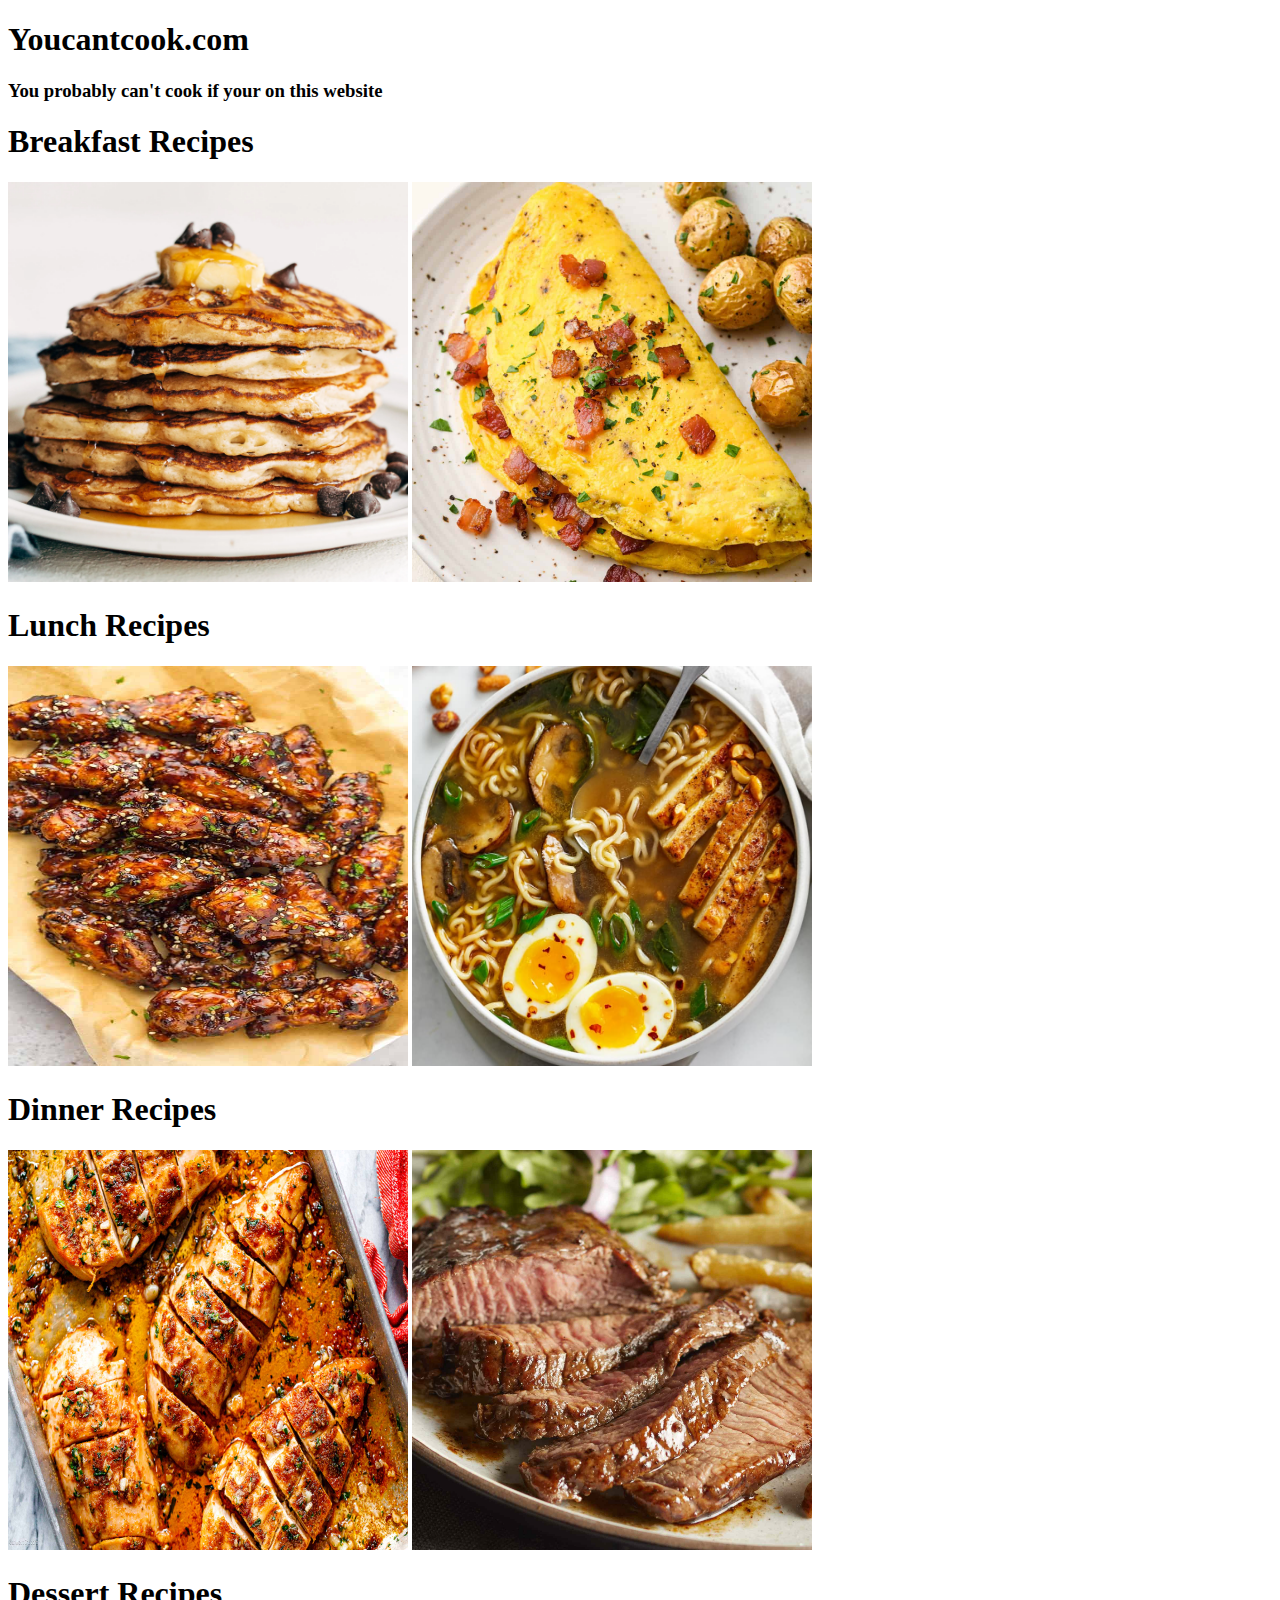
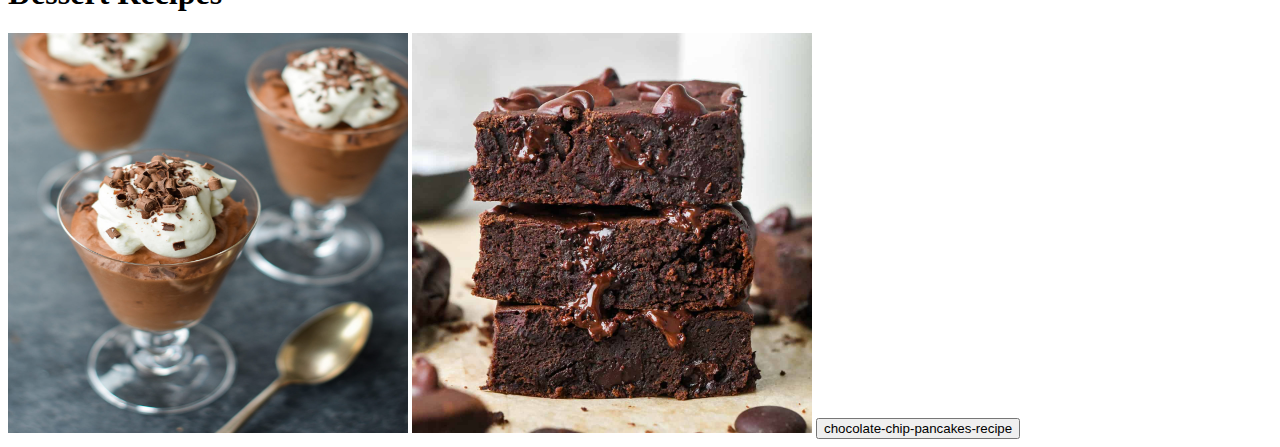
<file: index.html>
<!DOCTYPE html>
<html lang="en">
<head>
    <meta charset="UTF-8">
    <meta name="viewport" content="width=device-width, initial-scale=1.0">
    <title>Youcantcook.com</title>
</head>
<body>

    <header class="beginning">
        <h1 id="nameTitle">Youcantcook.com</h1>
        <h3 id="nameDescription"> You probably can't cook if your on this website </h3>
    </header>
    <div>
        <h1> Breakfast Recipes </h1>
        <img id="pancake" src="chocolate-chip-pancakes-recipe copy.webp" style="width: 400px; height: auto;">
        <img id="omelette" src="best-omelette-recipe-1.jpg" style="width: 400px; height: auto;">
    </div>
    <div>
        <h1> Lunch Recipes </h1>
        <img id="garlic wings" src="honey-garlic-wings1.jpg" style="width: 400px; height: 400px;">
        <img id="rayman" src="Homemade-Ramen-f.jpg" style="width: 400px; height: 400px;">
    </div>
    <div>
        <h1> Dinner Recipes </h1>
        <img id="chickon" src="Oven-Baked-Chicken-Breasts-1.jpg" style="width: 400px; height: 400px;">
        <img id="stake" src="143809-best-steak-marinade-in-existence-ARMag-1x1-1-8105b6b8e5cb4931ba8061f0425243dd.jpg" style="width: 400px; height: 400px;">
    </div>
    <div>
        <h1> Dessert Recipes </h1>
        <img id="moose" src="Chocolate-Mousse-1200x1500.jpg" style="width: 400px; height: 400px;">
        <img id="brownies" src="best-black-bean-brownies-recipe-4.jpg" style="width: 400px; height: 400px;">
        <button type="button">chocolate-chip-pancakes-recipe</button>
</body>
</html>
</file>
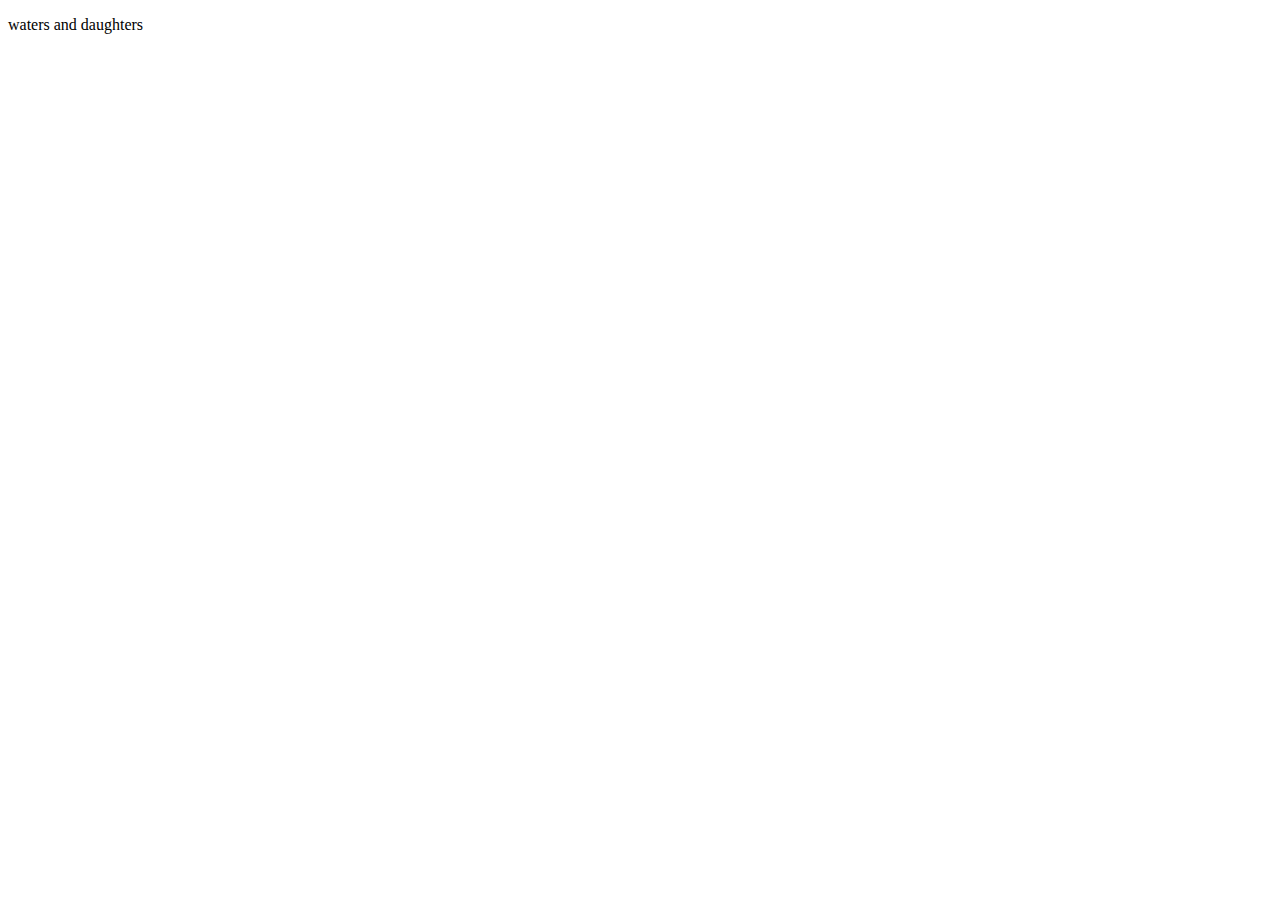
<file: ccp.html>
<!DOCTYPE html>
<html lang="en">
<head>
    <meta charset="UTF-8">
    <meta name="viewport" content="width=device-width, initial-scale=1.0">
    <title> Ingredients and Instructions </title>
</head>
<body>
    <p> waters and daughters </p>
</body>
</html>
</file>
